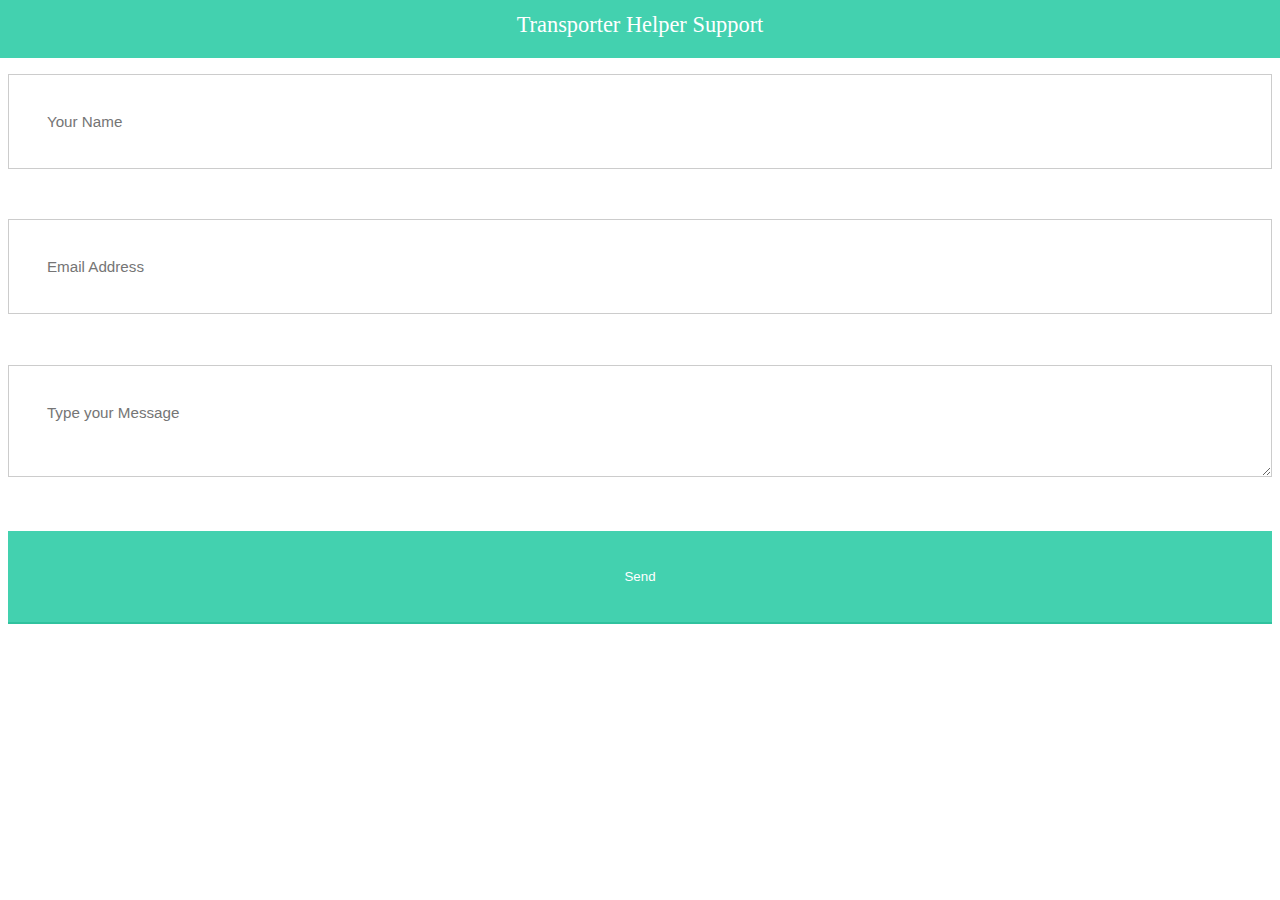
<file: index.html>
<!DOCTYPE html>
<html>
<head>
<link rel="stylesheet" href="style.css">
<title>Transporter Helper support</title>
<link rel="apple-touch-icon" sizes="57x57" href="apple-icon-57x57.png">
<link rel="apple-touch-icon" sizes="60x60" href="apple-icon-60x60.png">
<link rel="apple-touch-icon" sizes="72x72" href="apple-icon-72x72.png">
<link rel="apple-touch-icon" sizes="76x76" href="apple-icon-76x76.png">
<link rel="apple-touch-icon" sizes="114x114" href="apple-icon-114x114.png">
<link rel="apple-touch-icon" sizes="120x120" href="apple-icon-120x120.png">
<link rel="apple-touch-icon" sizes="144x144" href="apple-icon-144x144.png">
<link rel="apple-touch-icon" sizes="152x152" href="apple-icon-152x152.png">
<link rel="apple-touch-icon" sizes="180x180" href="apple-icon-180x180.png">
<link rel="icon" type="image/png" sizes="192x192"  href="android-icon-192x192.png">
<link rel="icon" type="image/png" sizes="32x32" href="favicon-32x32.png">
<link rel="icon" type="image/png" sizes="96x96" href="favicon-96x96.png">
<link rel="icon" type="image/png" sizes="16x16" href="favicon-16x16.png">
<link rel="manifest" href="manifest.json">
<meta name="msapplication-TileColor" content="#ffffff">
<meta name="msapplication-TileImage" content="ms-icon-144x144.png">
<meta name="theme-color" content="#ffffff">
</head>
<body>

<form
  action="https://formspree.io/f/mdoyknow"
  method="POST"
>
    <div class="form-style">
        <h1>Transporter Helper Support</h1>
        <form>
        <input type="text" name="field1" placeholder="Your Name" />
        <input type="email" name="field2" placeholder="Email Address" />
        <textarea name="field3" placeholder="Type your Message"></textarea>
        <input type="submit" value="Send" />
    </form>
    </div>
</form>

</body>
</html>
</file>
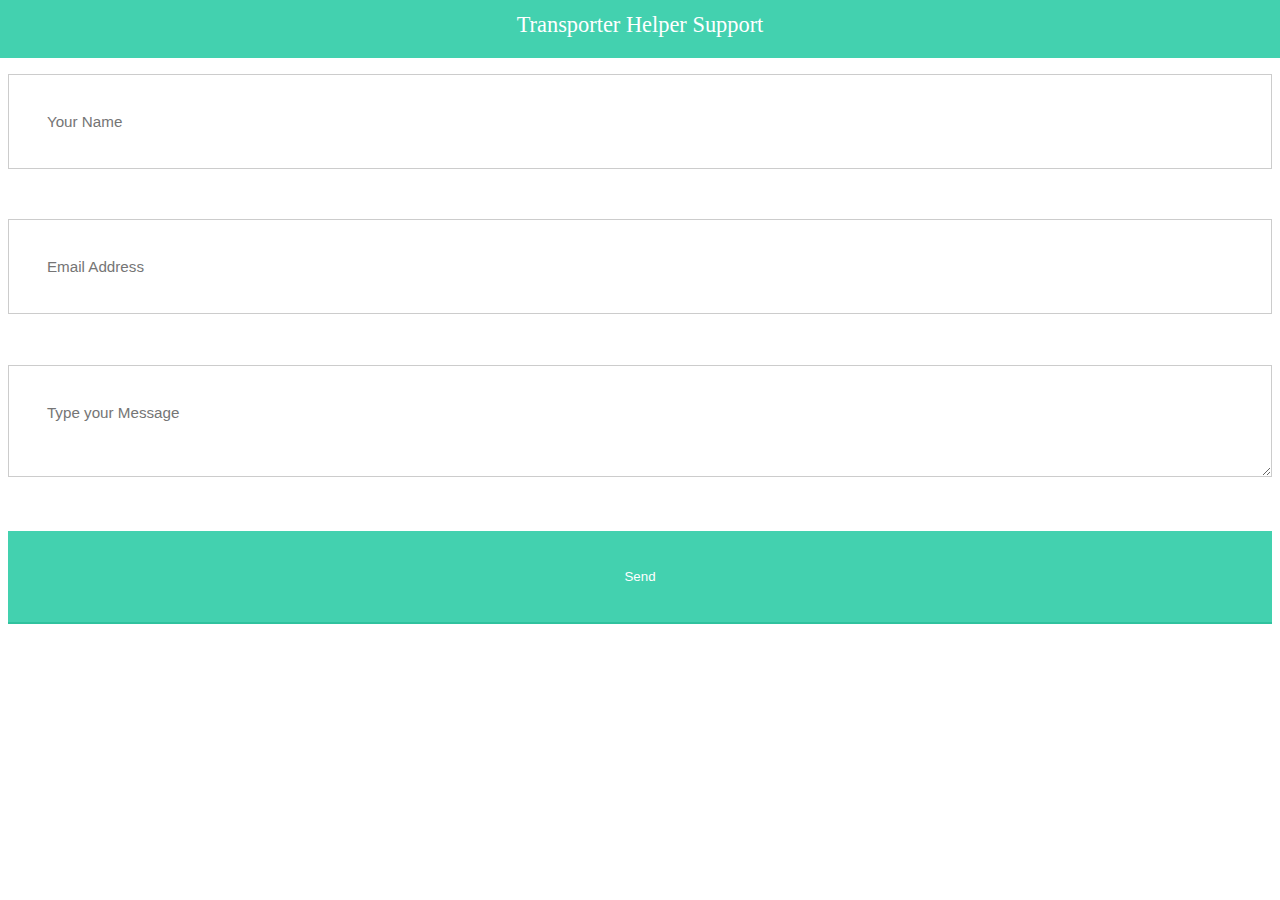
<file: transporter/index.html>
<!DOCTYPE html>
<html>
<head>
<link rel="stylesheet" href="style.css">
<title>Transporter Helper support</title>
<link rel="apple-touch-icon" sizes="57x57" href="apple-icon-57x57.png">
<link rel="apple-touch-icon" sizes="60x60" href="apple-icon-60x60.png">
<link rel="apple-touch-icon" sizes="72x72" href="apple-icon-72x72.png">
<link rel="apple-touch-icon" sizes="76x76" href="apple-icon-76x76.png">
<link rel="apple-touch-icon" sizes="114x114" href="apple-icon-114x114.png">
<link rel="apple-touch-icon" sizes="120x120" href="apple-icon-120x120.png">
<link rel="apple-touch-icon" sizes="144x144" href="apple-icon-144x144.png">
<link rel="apple-touch-icon" sizes="152x152" href="apple-icon-152x152.png">
<link rel="apple-touch-icon" sizes="180x180" href="apple-icon-180x180.png">
<link rel="icon" type="image/png" sizes="192x192"  href="android-icon-192x192.png">
<link rel="icon" type="image/png" sizes="32x32" href="favicon-32x32.png">
<link rel="icon" type="image/png" sizes="96x96" href="favicon-96x96.png">
<link rel="icon" type="image/png" sizes="16x16" href="favicon-16x16.png">
<link rel="manifest" href="manifest.json">
<meta name="msapplication-TileColor" content="#ffffff">
<meta name="msapplication-TileImage" content="ms-icon-144x144.png">
<meta name="theme-color" content="#ffffff">
<script src="script.js"></script>
</head>
<body onLoad="preload()">

<form
  action="https://formspree.io/f/mdoyknow"
  method="POST"
>
    <div class="form-style">
        <h1>Transporter Helper Support</h1>
        <form>
        <input type="text" name="name" id="name" placeholder="Your Name" />
        <input type="email" name="email" id="email" placeholder="Email Address" />
        <textarea name="description" id="description" placeholder="Type your Message"></textarea>
        <input type="submit" value="Send" />
    </form>
    </div>
</form>

</body>
</html>
</file>
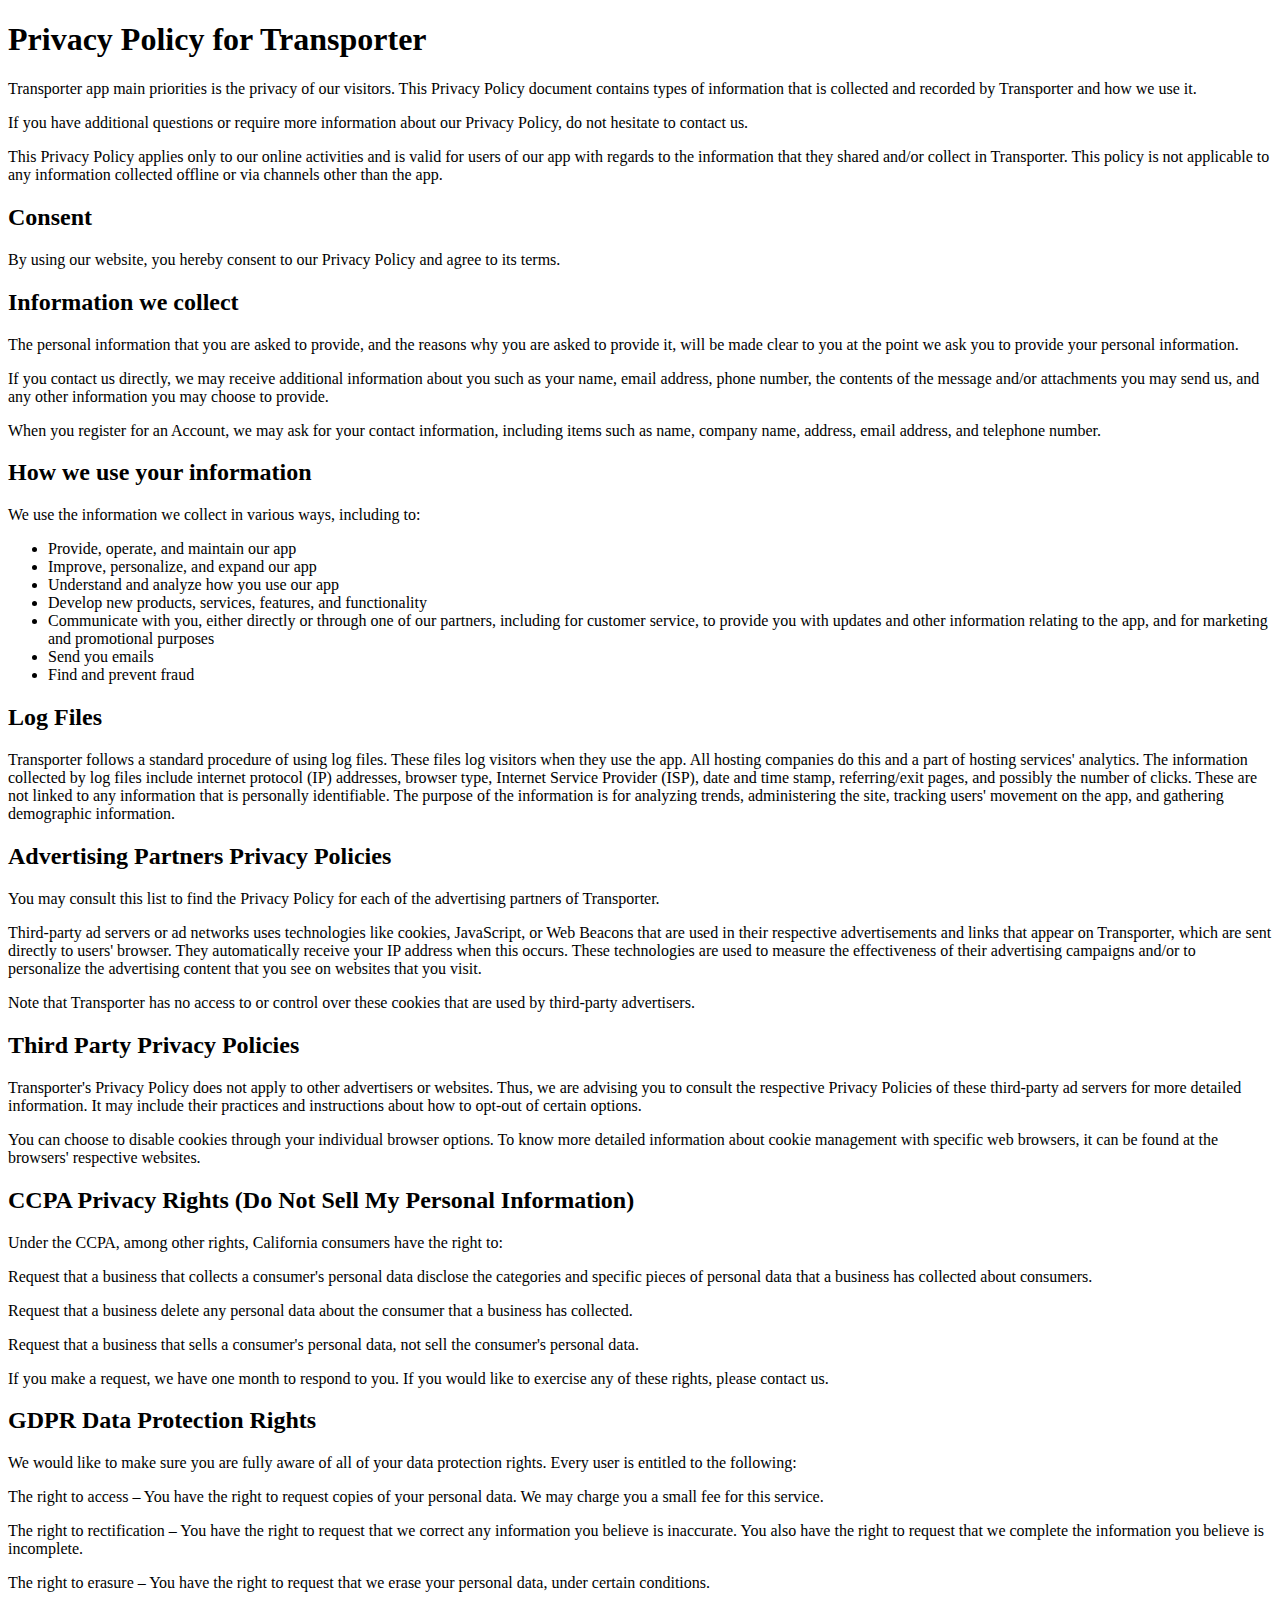
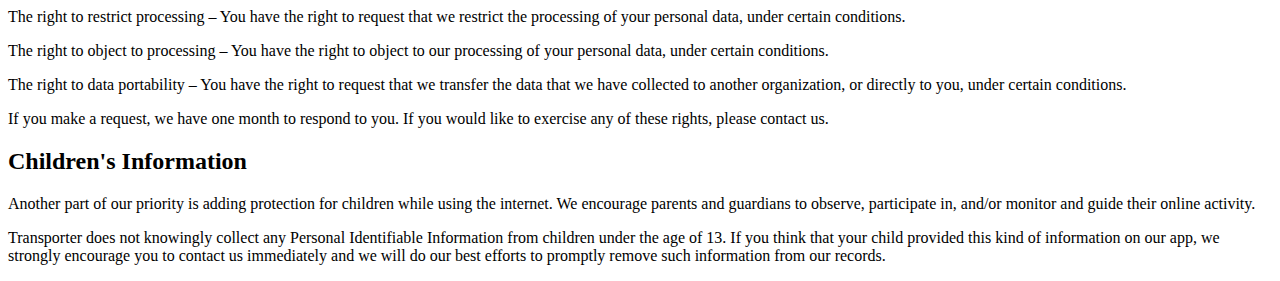
<file: transporter/privacy.html>
<!doctype html>
<html lang="en">
<head>
<meta charset="utf-8" />
<meta http-equiv="X-UA-Compatible" content="IE=edge,chrome=1" />
<meta name="viewport" content="width=device-width, initial-scale=1, shrink-to-fit=no">
<title>Privacy Policy for Transporter</title>
<link rel="apple-touch-icon" sizes="57x57" href="apple-icon-57x57.png">
<link rel="apple-touch-icon" sizes="60x60" href="apple-icon-60x60.png">
<link rel="apple-touch-icon" sizes="72x72" href="apple-icon-72x72.png">
<link rel="apple-touch-icon" sizes="76x76" href="apple-icon-76x76.png">
<link rel="apple-touch-icon" sizes="114x114" href="apple-icon-114x114.png">
<link rel="apple-touch-icon" sizes="120x120" href="apple-icon-120x120.png">
<link rel="apple-touch-icon" sizes="144x144" href="apple-icon-144x144.png">
<link rel="apple-touch-icon" sizes="152x152" href="apple-icon-152x152.png">
<link rel="apple-touch-icon" sizes="180x180" href="apple-icon-180x180.png">
<link rel="icon" type="image/png" sizes="192x192"  href="android-icon-192x192.png">
<link rel="icon" type="image/png" sizes="32x32" href="favicon-32x32.png">
<link rel="icon" type="image/png" sizes="96x96" href="favicon-96x96.png">
<link rel="icon" type="image/png" sizes="16x16" href="favicon-16x16.png">
<link rel="manifest" href="manifest.json">
<meta name="msapplication-TileColor" content="#ffffff">
<meta name="msapplication-TileImage" content="ms-icon-144x144.png">
<meta name="theme-color" content="#ffffff">
<meta name="robots" content="noindex" />

</head>
<body>
<div class="wrapper">
<div class="page">
<div class="container">
<div class="row">
<div class="col-md-12">
<h1>Privacy Policy for Transporter</h1>
<p>Transporter app main priorities is the privacy of our visitors. This Privacy Policy document contains types of information that is collected and recorded by Transporter and how we use it.</p>
<p>If you have additional questions or require more information about our Privacy Policy, do not hesitate to contact us.</p>
<p>This Privacy Policy applies only to our online activities and is valid for users of our app with regards to the information that they shared and/or collect in Transporter. This policy is not applicable to any information collected offline or via channels other than the app.</p>
<h2>Consent</h2>
<p>By using our website, you hereby consent to our Privacy Policy and agree to its terms.</p>
<h2>Information we collect</h2>
<p>The personal information that you are asked to provide, and the reasons why you are asked to provide it, will be made clear to you at the point we ask you to provide your personal information.</p>
<p>If you contact us directly, we may receive additional information about you such as your name, email address, phone number, the contents of the message and/or attachments you may send us, and any other information you may choose to provide.</p>
<p>When you register for an Account, we may ask for your contact information, including items such as name, company name, address, email address, and telephone number.</p>
<h2>How we use your information</h2>
<p>We use the information we collect in various ways, including to:</p>
<ul>
<li>Provide, operate, and maintain our app</li>
<li>Improve, personalize, and expand our app</li>
<li>Understand and analyze how you use our app</li>
<li>Develop new products, services, features, and functionality</li>
<li>Communicate with you, either directly or through one of our partners, including for customer service, to provide you with updates and other information relating to the app, and for marketing and promotional purposes</li>
<li>Send you emails</li>
<li>Find and prevent fraud</li>
</ul>
<h2>Log Files</h2>
<p>Transporter follows a standard procedure of using log files. These files log visitors when they use the app. All hosting companies do this and a part of hosting services' analytics. The information collected by log files include internet protocol (IP) addresses, browser type, Internet Service Provider (ISP), date and time stamp, referring/exit pages, and possibly the number of clicks. These are not linked to any information that is personally identifiable. The purpose of the information is for analyzing trends, administering the site, tracking users' movement on the app, and gathering demographic information.</p>
<h2>Advertising Partners Privacy Policies</h2>
<P>You may consult this list to find the Privacy Policy for each of the advertising partners of Transporter.</p>
<p>Third-party ad servers or ad networks uses technologies like cookies, JavaScript, or Web Beacons that are used in their respective advertisements and links that appear on Transporter, which are sent directly to users' browser. They automatically receive your IP address when this occurs. These technologies are used to measure the effectiveness of their advertising campaigns and/or to personalize the advertising content that you see on websites that you visit.</p>
<p>Note that Transporter has no access to or control over these cookies that are used by third-party advertisers.</p>
<h2>Third Party Privacy Policies</h2>
<p>Transporter's Privacy Policy does not apply to other advertisers or websites. Thus, we are advising you to consult the respective Privacy Policies of these third-party ad servers for more detailed information. It may include their practices and instructions about how to opt-out of certain options. </p>
<p>You can choose to disable cookies through your individual browser options. To know more detailed information about cookie management with specific web browsers, it can be found at the browsers' respective websites.</p>
<h2>CCPA Privacy Rights (Do Not Sell My Personal Information)</h2>
<p>Under the CCPA, among other rights, California consumers have the right to:</p>
<p>Request that a business that collects a consumer's personal data disclose the categories and specific pieces of personal data that a business has collected about consumers.</p>
<p>Request that a business delete any personal data about the consumer that a business has collected.</p>
<p>Request that a business that sells a consumer's personal data, not sell the consumer's personal data.</p>
<p>If you make a request, we have one month to respond to you. If you would like to exercise any of these rights, please contact us.</p>
<h2>GDPR Data Protection Rights</h2>
<p>We would like to make sure you are fully aware of all of your data protection rights. Every user is entitled to the following:</p>
<p>The right to access – You have the right to request copies of your personal data. We may charge you a small fee for this service.</p>
<p>The right to rectification – You have the right to request that we correct any information you believe is inaccurate. You also have the right to request that we complete the information you believe is incomplete.</p>
<p>The right to erasure – You have the right to request that we erase your personal data, under certain conditions.</p>
<p>The right to restrict processing – You have the right to request that we restrict the processing of your personal data, under certain conditions.</p>
<p>The right to object to processing – You have the right to object to our processing of your personal data, under certain conditions.</p>
<p>The right to data portability – You have the right to request that we transfer the data that we have collected to another organization, or directly to you, under certain conditions.</p>
<p>If you make a request, we have one month to respond to you. If you would like to exercise any of these rights, please contact us.</p>
<h2>Children's Information</h2>
<p>Another part of our priority is adding protection for children while using the internet. We encourage parents and guardians to observe, participate in, and/or monitor and guide their online activity.</p>
<p>Transporter does not knowingly collect any Personal Identifiable Information from children under the age of 13. If you think that your child provided this kind of information on our app, we strongly encourage you to contact us immediately and we will do our best efforts to promptly remove such information from our records.</p>
</div>
</body>
</html>
</file>
<file: style.css>
<style type="text/css">
.form-style{
	font: 95% Arial, Helvetica, sans-serif;
	max-width: 400px;
	margin: 10px auto;
	padding: 16px;
	background: #F7F7F7;
}
.form-style h1{
	background: #43D1AF;
	padding: 20px 0;
	font-size: 140%;
	font-weight: 300;
	text-align: center;
	color: #fff;
	margin: -16px -16px 16px -16px;
}
.form-style input[type="text"],
.form-style input[type="date"],
.form-style input[type="datetime"],
.form-style input[type="email"],
.form-style input[type="number"],
.form-style input[type="search"],
.form-style input[type="time"],
.form-style input[type="url"],
.form-style textarea,
.form-style select 
{
	-webkit-transition: all 0.30s ease-in-out;
	-moz-transition: all 0.30s ease-in-out;
	-ms-transition: all 0.30s ease-in-out;
	-o-transition: all 0.30s ease-in-out;
	outline: none;
	box-sizing: border-box;
	-webkit-box-sizing: border-box;
	-moz-box-sizing: border-box;
	width: 100%;
	background: #fff;
	margin-bottom: 4%;
	border: 1px solid #ccc;
	padding: 3%;
	color: #555;
	font: 95% Arial, Helvetica, sans-serif;
}
.form-style input[type="text"]:focus,
.form-style input[type="date"]:focus,
.form-style input[type="datetime"]:focus,
.form-style input[type="email"]:focus,
.form-style input[type="number"]:focus,
.form-style input[type="search"]:focus,
.form-style input[type="time"]:focus,
.form-style input[type="url"]:focus,
.form-style textarea:focus,
.form-style select:focus
{
	box-shadow: 0 0 5px #43D1AF;
	padding: 3%;
	border: 1px solid #43D1AF;
}

.form-style input[type="submit"],
.form-style input[type="button"]{
	box-sizing: border-box;
	-webkit-box-sizing: border-box;
	-moz-box-sizing: border-box;
	width: 100%;
	padding: 3%;
	background: #43D1AF;
	border-bottom: 2px solid #30C29E;
	border-top-style: none;
	border-right-style: none;
	border-left-style: none;
	color: #fff;
}
.form-style input[type="submit"]:hover,
.form-style input[type="button"]:hover{
	background: #2EBC99;
}
</style>
</file>
<file: transporter/style.css>
<style type="text/css">
.form-style{
	font: 95% Arial, Helvetica, sans-serif;
	max-width: 400px;
	margin: 10px auto;
	padding: 16px;
	background: #F7F7F7;
}
.form-style h1{
	background: #43D1AF;
	padding: 20px 0;
	font-size: 140%;
	font-weight: 300;
	text-align: center;
	color: #fff;
	margin: -16px -16px 16px -16px;
}
.form-style input[type="text"],
.form-style input[type="date"],
.form-style input[type="datetime"],
.form-style input[type="email"],
.form-style input[type="number"],
.form-style input[type="search"],
.form-style input[type="time"],
.form-style input[type="url"],
.form-style textarea,
.form-style select 
{
	-webkit-transition: all 0.30s ease-in-out;
	-moz-transition: all 0.30s ease-in-out;
	-ms-transition: all 0.30s ease-in-out;
	-o-transition: all 0.30s ease-in-out;
	outline: none;
	box-sizing: border-box;
	-webkit-box-sizing: border-box;
	-moz-box-sizing: border-box;
	width: 100%;
	background: #fff;
	margin-bottom: 4%;
	border: 1px solid #ccc;
	padding: 3%;
	color: #555;
	font: 95% Arial, Helvetica, sans-serif;
}
.form-style input[type="text"]:focus,
.form-style input[type="date"]:focus,
.form-style input[type="datetime"]:focus,
.form-style input[type="email"]:focus,
.form-style input[type="number"]:focus,
.form-style input[type="search"]:focus,
.form-style input[type="time"]:focus,
.form-style input[type="url"]:focus,
.form-style textarea:focus,
.form-style select:focus
{
	box-shadow: 0 0 5px #43D1AF;
	padding: 3%;
	border: 1px solid #43D1AF;
}

.form-style input[type="submit"],
.form-style input[type="button"]{
	box-sizing: border-box;
	-webkit-box-sizing: border-box;
	-moz-box-sizing: border-box;
	width: 100%;
	padding: 3%;
	background: #43D1AF;
	border-bottom: 2px solid #30C29E;
	border-top-style: none;
	border-right-style: none;
	border-left-style: none;
	color: #fff;
}
.form-style input[type="submit"]:hover,
.form-style input[type="button"]:hover{
	background: #2EBC99;
}
</style>
</file>
